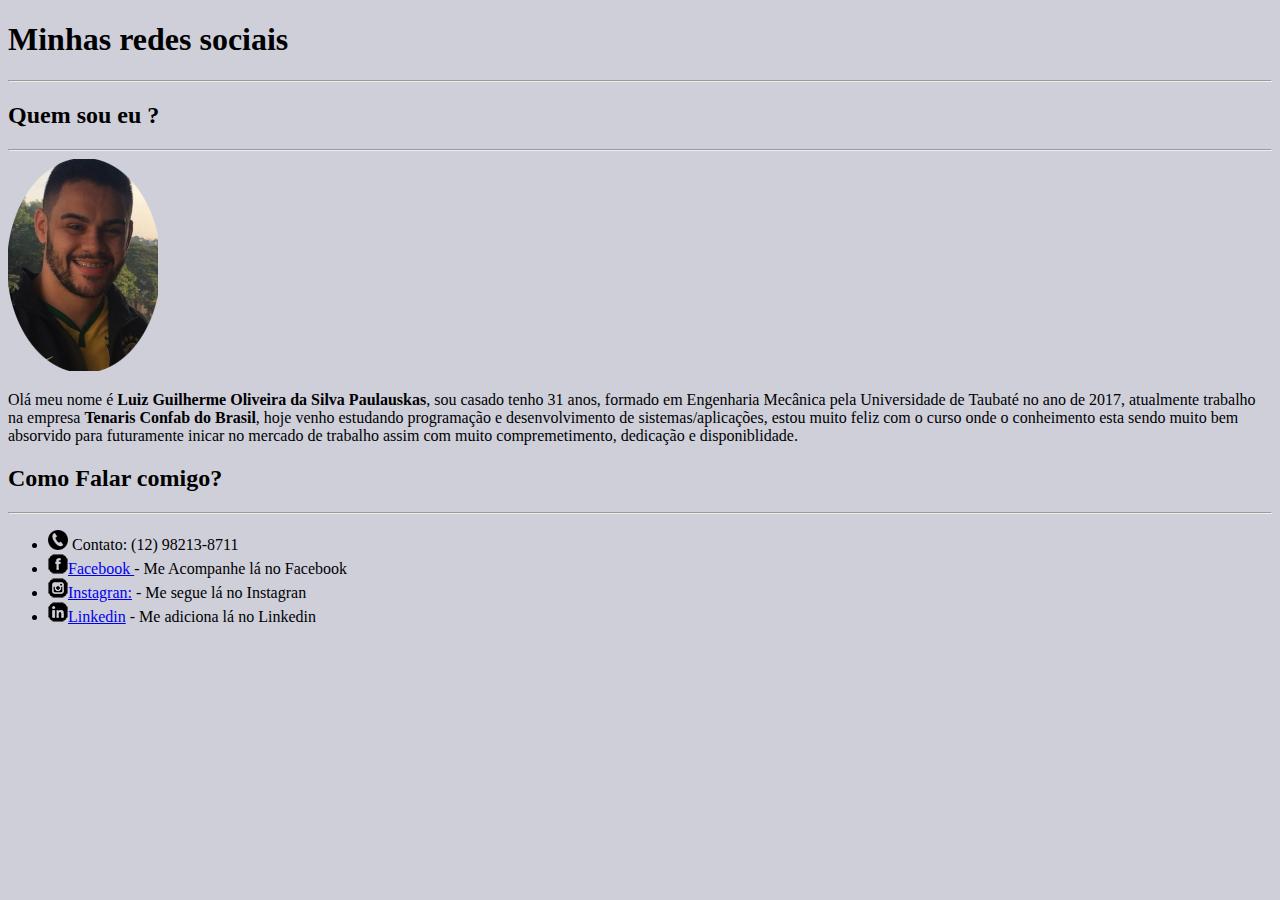
<file: pacote dowload/desafio cap 10/index.html>
<!DOCTYPE html>
<html lang="pt-br">
<head>
    <meta charset="UTF-8">
    <meta http-equiv="X-UA-Compatible" content="IE=edge">
    <meta name="viewport" content="width=device-width, initial-scale=1.0">
    <title>Site Oficial-Luiz Guilherme</title>
    <link rel="shortcut icon" href="faviconoficiaal.ico" type="image/x-icon">
    <style>
        body{
            background-color: rgb(207, 207, 218);
        }
    </style>
</head>
<body>
    <h1>Minhas redes sociais</h1>
    <hr>
    <h2>Quem sou eu ?</h2>
    <hr>
    <img src="Sem título.png" alt="Lui Guilherme">
    <p>Olá meu nome é <strong>Luiz Guilherme Oliveira da Silva Paulauskas</strong>, sou casado tenho 31 anos, formado em Engenharia Mecânica pela Universidade de Taubaté no ano de 2017, atualmente trabalho na empresa <strong>Tenaris Confab do Brasil</strong>, hoje venho estudando programação e desenvolvimento de sistemas/aplicações, estou muito feliz com o curso onde o conheimento esta sendo muito bem absorvido para futuramente inicar no mercado de trabalho assim com muito compremetimento, dedicação e disponiblidade.   </p>

    <h2>Como Falar comigo?</h2>
    <hr>
    <ul type="disc"> 
        <li><img src="contato2.png" alt=""> Contato: (12) 98213-8711</li>
        <li><img src="icone-facebook.png" alt=""><a href="https://www.facebook.com/luizguilherme.oliveira.739" target="_blank">Facebook   </a>- Me Acompanhe lá no Facebook </li>
        <li><img src="icone-instagram.png" alt=""><a href="https://www.instagram.com/luiz_gui/" target="_blank">Instagran:</a> - Me segue lá no Instagran</li>
        <li><img src="icone-linkedin.png" alt=""><a href="https://www.linkedin.com/in/luiz-guilherme-oliveira-da-silva-paulauskas-100826186/" target="_blank">Linkedin</a> - Me adiciona lá no Linkedin</li>

    
</body>
</html>
</file>
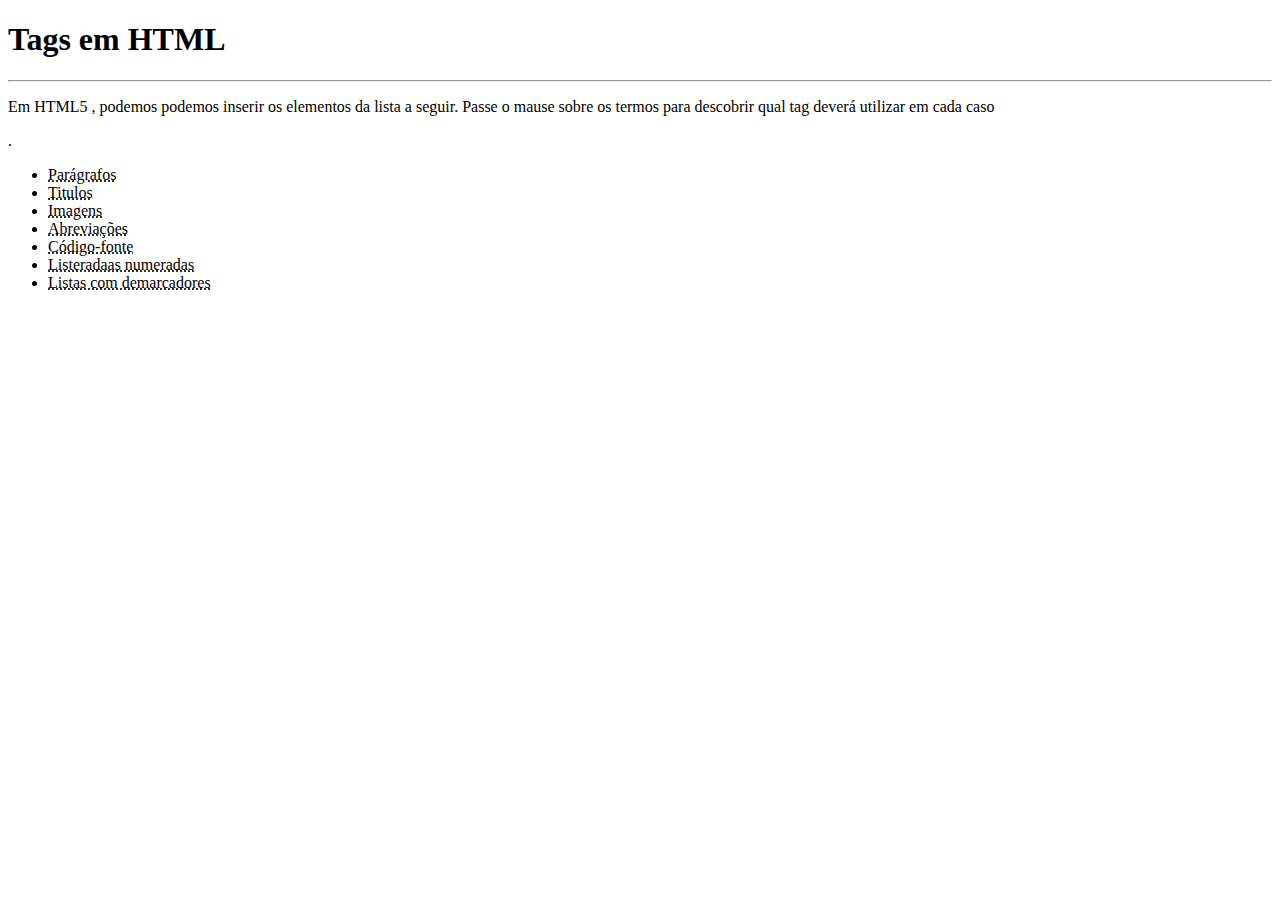
<file: pacote dowload/desafio cap10.6/index.html>
<!DOCTYPE html>
<html lang="pt-br">
<head>
    <meta charset="UTF-8">
    <meta http-equiv="X-UA-Compatible" content="IE=edge">
    <meta name="viewport" content="width=device-width, initial-scale=1.0">
    <title>Site Oficial-Luiz Guilherme</title>
    <link rel="shortcut icon" href="faviconoficiaal.ico" type="image/x-icon">
</head>
<body>
    <h1>Tags em HTML</h1>
    <hr>
    <p>Em HTML5 , podemos podemos inserir os elementos da lista a seguir. Passe o mause sobre os termos para descobrir qual tag deverá utilizar em cada caso</p>.

    <ul type="disc"> 
        <li> <abbr title="<p></p>">Parágrafos</abbr></li>
        <li><abbr title="<h1>.....<h6>">Titulos </abbr></li>
        <li><abbr title="<img></img>">Imagens</abbr></li>
        <li><abbr title="abbr">Abreviações</abbr></li>
        <li><abbr title="<code></code>">Código-fonte</abbr></li>
        <li><abbr title="<ol></ol> e <li></Li>">Listeradaas numeradas</abbr></li>
        <li><abbr title="<u></ul> e e<li></li>">Listas com demarcadores</abbr></li>

</body>
</html>
</file>
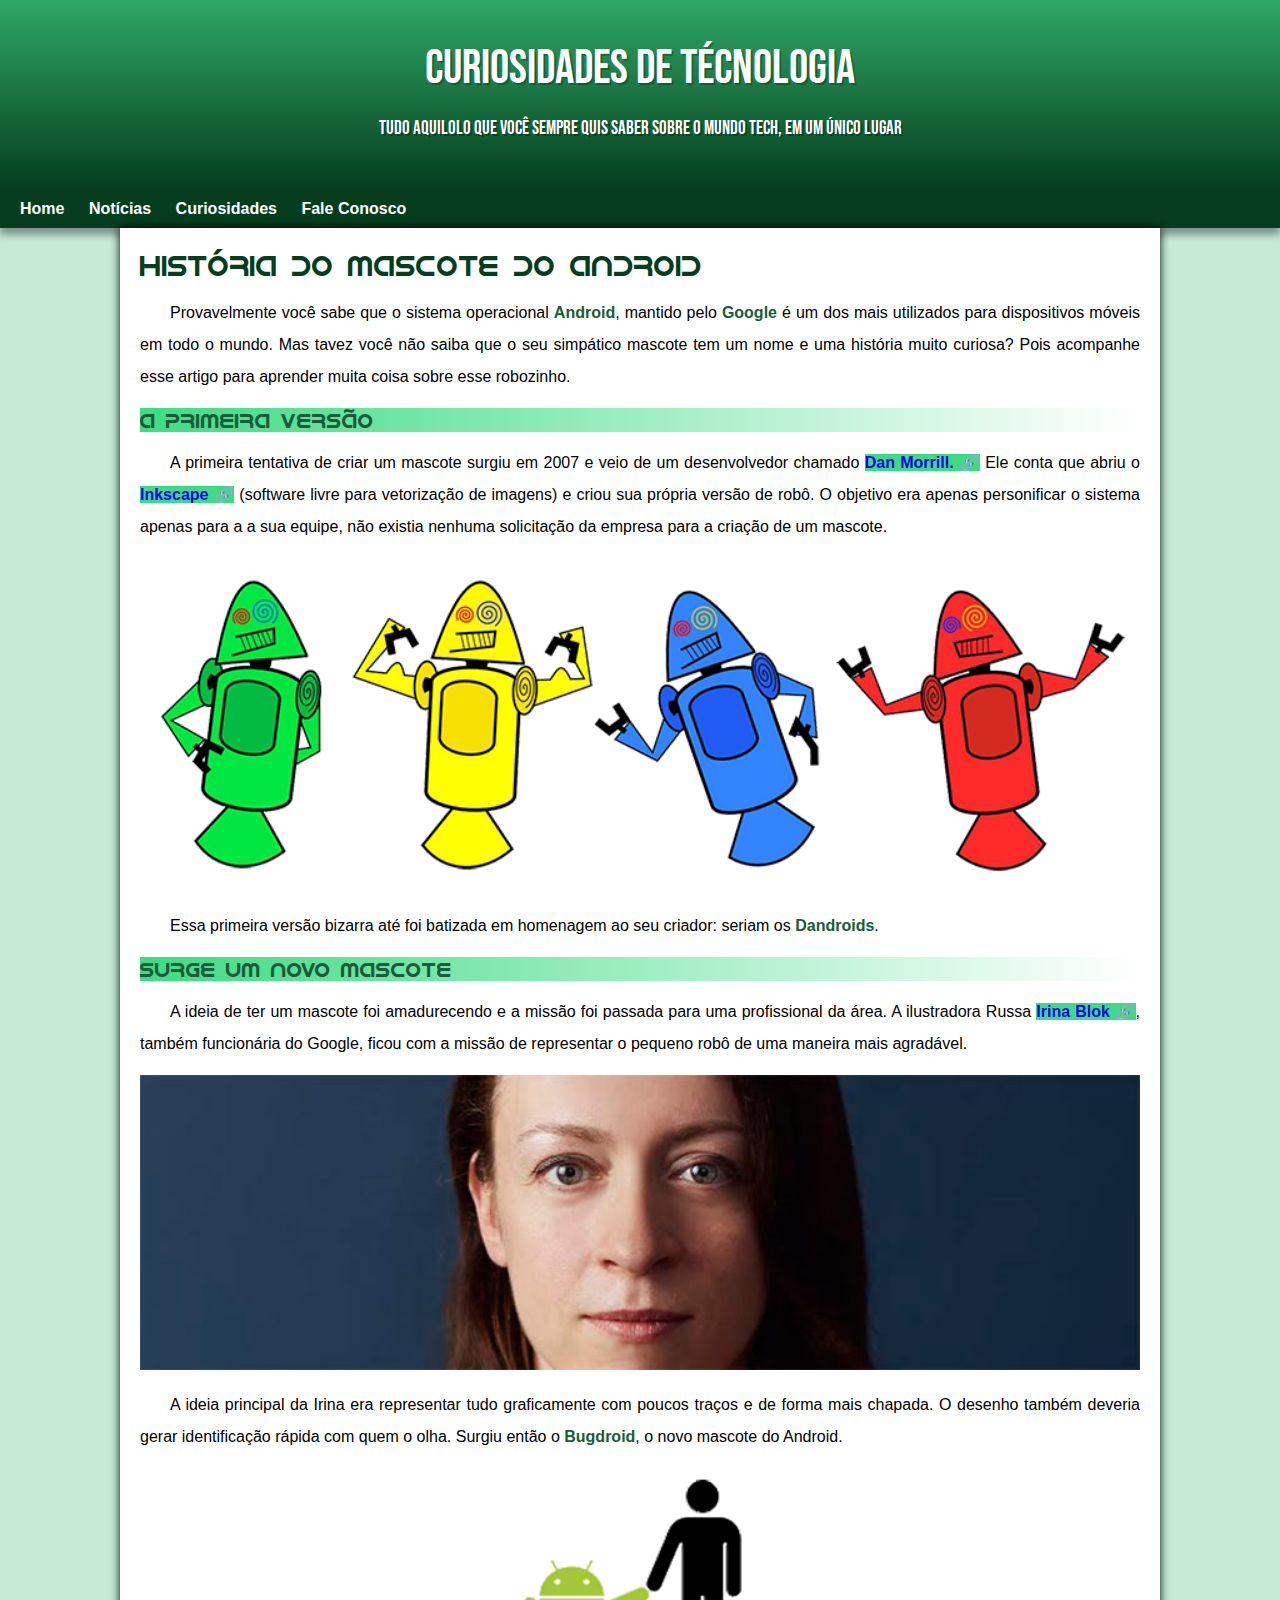
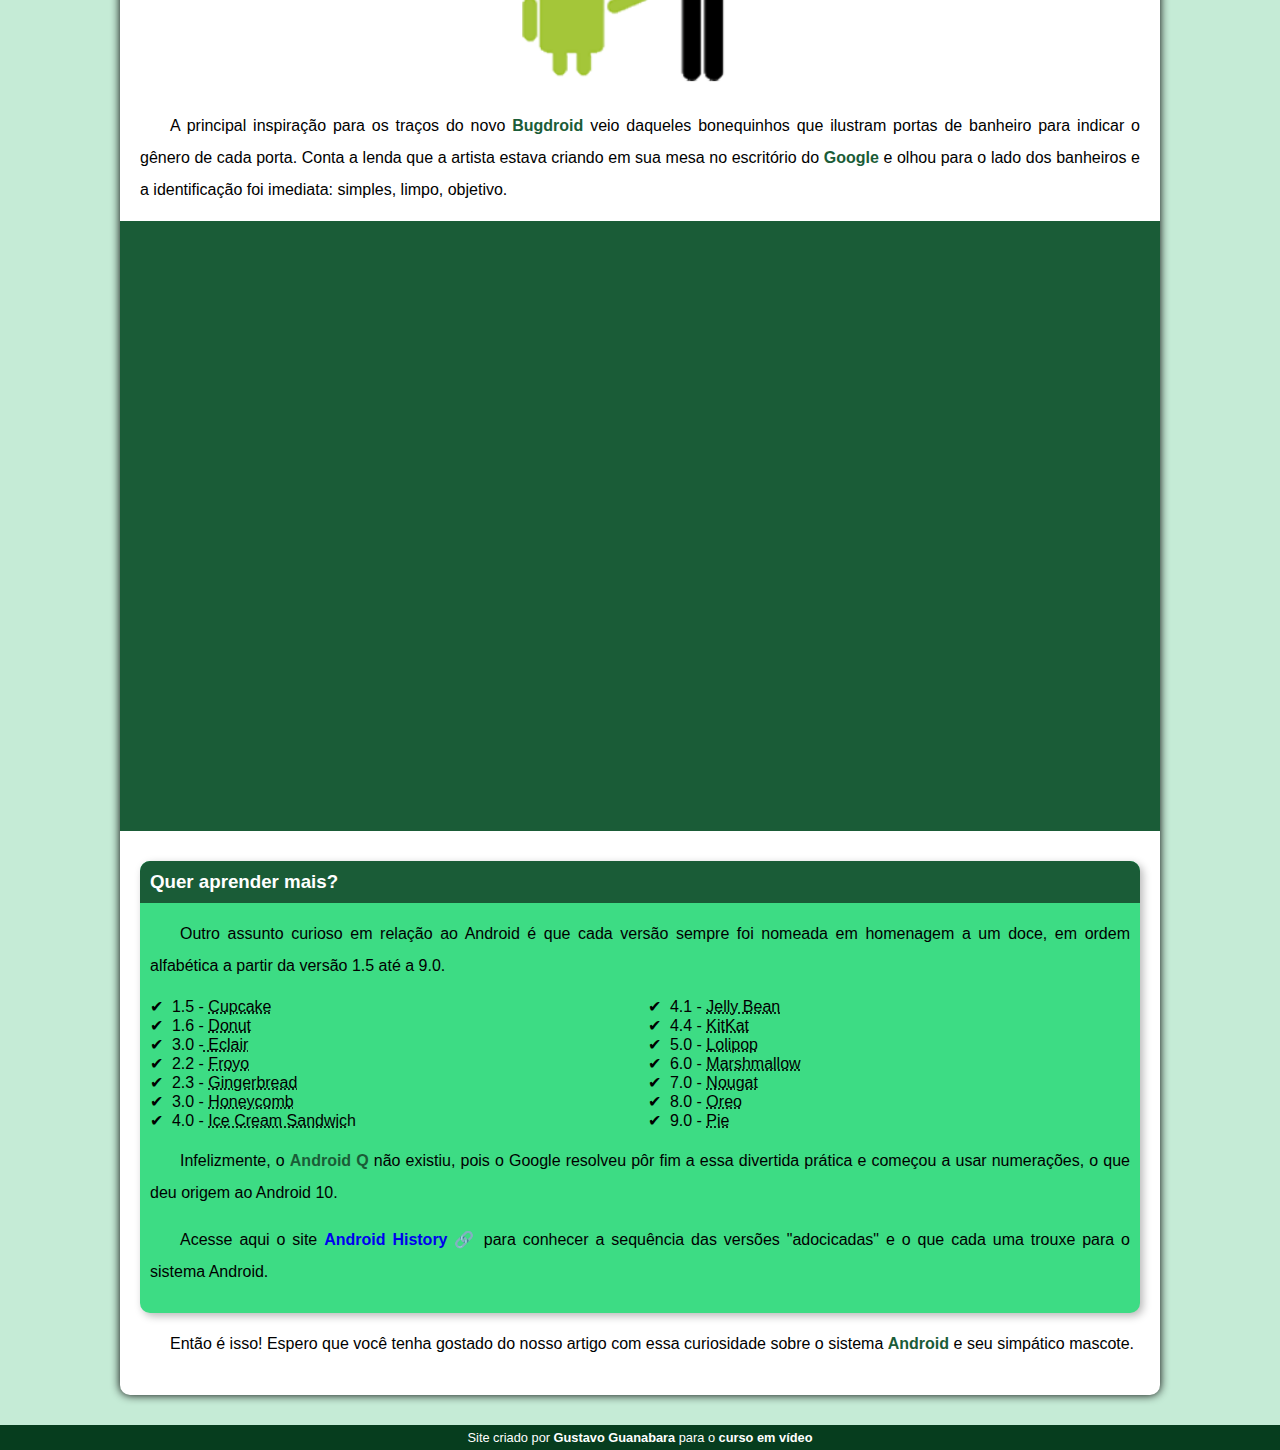
<file: pacote dowload/desafio11/android.html>
<!DOCTYPE html>
<html lang="pt-br">
<head>
    <meta charset="UTF-8">
    <meta http-equiv="X-UA-Compatible" content="IE=edge">
    <meta name="viewport" content="width=device-width, initial-scale=1.0">
    <title>Como surgio o mascote do Android?</title>
    <link rel="shortcut icon" href="imagens/favicon.ico" type="image/x-icon">
    <link rel="stylesheet" href="estilo/style.css">
</head>
<body>
    <header>
        <h1>Curiosidades de Técnologia</h1>
        <p>Tudo aquilolo que você sempre quis saber sobre o mundo Tech, em um único lugar</p>
    </header>
    <nav>
        <a href="#">Home</a>
        <a href="#">Notícias</a>
        <a href="#">Curiosidades</a>
        <a href="#">Fale Conosco</a>
    </nav>
    <main>
        <article>
            <h1>História do Mascote do Android</h1>

            <p>Provavelmente você sabe que o sistema operacional <strong>Android</strong>, mantido pelo <strong>Google</strong> é um dos mais utilizados para dispositivos móveis em todo o mundo. Mas tavez você não saiba que o seu simpático mascote tem um nome e uma história muito curiosa? Pois acompanhe esse artigo para aprender muita coisa sobre esse robozinho.</p>

            <h2>A primeira versão</h2>

            <p>A primeira tentativa de criar um mascote surgiu em 2007 e veio de um desenvolvedor chamado <a href="https://ausdroid.net/2013/01/04/dan-morrill-shows-us-the-android-mascots-that-could-have-been/" target="_blank" class="externo">Dan Morrill.</a> Ele conta que abriu o<a href="https://inkscape.org/pt-br/" target="_blank" class="externo"> Inkscape</a> (software livre para vetorização de imagens) e criou sua própria versão de robô. O objetivo era apenas personificar o sistema apenas para a a sua equipe, não existia nenhuma solicitação da empresa para a criação de um mascote.</p>

            <picture>
                <source media="(max-width: 670px)" srcset="imagens/dan-droids-pq.png"><img src="imagens/dan-droids.png" alt="primeiro mascote do Androide"></picture>

            <p>Essa primeira versão bizarra até foi batizada em homenagem ao seu criador: seriam os <strong>Dandroids</strong>.</p>

            <h2>Surge um novo mascote</h2>

            <p>A ideia de ter um mascote foi amadurecendo e a missão foi passada para uma profissional da área. A ilustradora Russa <a href="https://www.irinablok.com/" target="_blank" class="externo">Irina Blok</a>, também funcionária do Google, ficou com a missão de representar o pequeno robô de uma maneira mais agradável.</p>

            <picture>
                <source media="(max-width: 670px)" srcset="imagens/irina-blok-pq.jpg"> <img src="imagens/irina-blok.jpg" alt="Irina Blok, criadora do Bugdroid">
            </picture>

            <p>A ideia principal da Irina era representar tudo graficamente com poucos traços e de forma mais chapada. O desenho também deveria gerar identificação rápida com quem o olha. Surgiu então o <strong>Bugdroid</strong>, o novo mascote do Android.</p>

            <img src="imagens/bugdroid.png" class="pequena" alt="Bugdroid">

            <p>A principal inspiração para os traços do novo <strong>Bugdroid</strong> veio daqueles bonequinhos que ilustram portas de banheiro para indicar o gênero de cada porta. Conta a lenda que a artista estava criando em sua mesa no escritório do <strong>Google</strong> e olhou para o lado dos banheiros e a identificação foi imediata: simples, limpo, objetivo.</p>

            <div class="video">
                <iframe width="560" height="315" src="https://www.youtube.com/embed/l2UDgpLz20M" title="YouTube video player" frameborder="0" allow="accelerometer; autoplay; clipboard-write; encrypted-media; gyroscope; picture-in-picture" allowfullscreen></iframe></div>
            
             <aside>
                 <h3>Quer aprender mais?</h3> 
                 
                             <p>Outro assunto curioso em relação ao Android é que cada versão sempre foi nomeada em homenagem a um doce, em ordem alfabética a partir da versão 1.5 até a 9.0.</p>
                 
                             <ul>
                                 <li>1.5 - <abbr title="Bolo de Copo">Cupcake</abbr></li>
                                 <li>1.6 - <abbr title="Rosquinha">Donut</abbr></li>
                                 <li>3.0 -<abbr title="Bomba"> Eclair</abbr></li>
                                 <li>2.2 - <abbr title="Iogurt Congelado">Froyo</abbr></li>
                                 <li>2.3 - <abbr title="Biscoito de Gengibre">Gingerbread</abbr></li>
                                 <li>3.0 - <abbr title="Favo de Mel">Honeycomb</abbr></li>
                                 <li>4.0 - <abbr title="Sanduíche de Sorvete">Ice Cream Sandwic</abbr>h</li>
                                 <li>4.1 - <abbr title="Jujuba">Jelly Bean</abbr></li>
                                 <li>4.4 - <abbr title="KitKat">KitKat</abbr></li>
                                 <li>5.0 - <abbr title="Pirulito">Lolipop</abbr></li>
                                 <li>6.0 - <abbr title="Marshmallow">Marshmallow</abbr></li>
                                 <li>7.0 - <abbr title="Torrone">Nougat</abbr></li>
                                 <li>8.0 - <abbr title="Oreo">Oreo</abbr></li>
                                 <li>9.0 - <abbr title="Torta">Pie</abbr></li>
                             </ul>
                 
                             <p>Infelizmente, o <strong>Android Q</strong> não existiu, pois o Google resolveu pôr fim a essa divertida prática e começou a usar numerações, o que deu origem ao Android 10.</p>
                             <p>Acesse aqui o site <a href="https://www.android.com/intl/en_uk/history/#/donut" target="_blank" class="externo">Android History</a> para conhecer a sequência das versões "adocicadas" e o que cada uma trouxe para o sistema Android.</p>
             </aside>
            

            <p>Então é isso! Espero que você tenha gostado do nosso artigo com essa curiosidade sobre o sistema <strong>Android</strong> e seu simpático mascote.</p>
        </article>
    </main>
    <footer>
        <p>Site criado por <a href="https://gustavoguanabara.github.io/" target="_blank">Gustavo Guanabara</a> para o <a href="https://www.youtube.com/c/CursoemV%C3%ADdeo" target="_bla" >curso em vídeo</a></p>
    </footer>

</body>
</html>
</file>
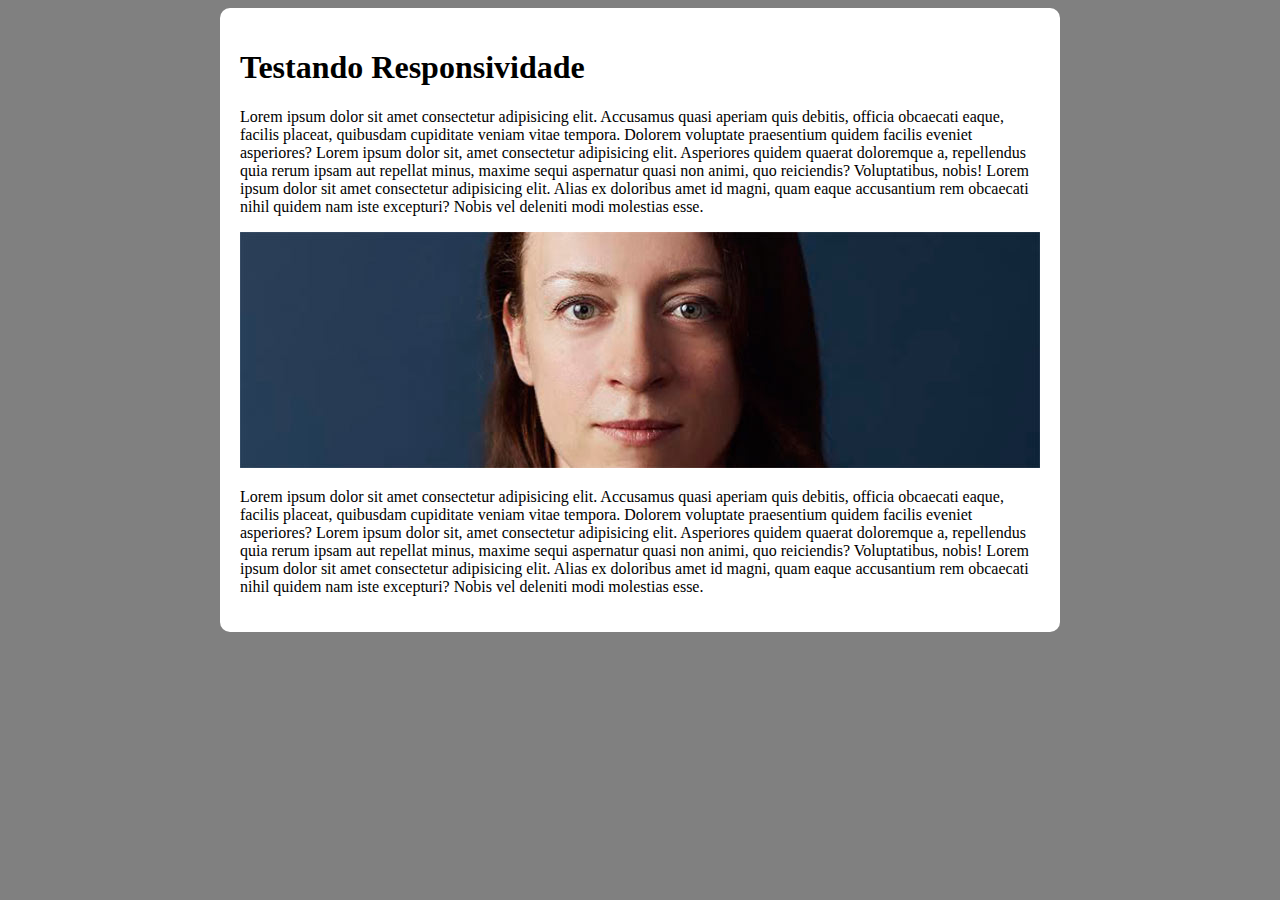
<file: pacote dowload/desafio11/responsividade.html>
<!DOCTYPE html>
<html lang="pt-br">
<head>
    <meta charset="UTF-8">
    <meta http-equiv="X-UA-Compatible" content="IE=edge">
    <meta name="viewport" content="width=device-width, initial-scale=1.0">
    <title>Teste de Responsividade</title>
    <style>
        body{
            background-color: gray;
        }
        main{
            background-color: white;
            padding: 20px;
            border-radius: 10px;

            min-width: 280px;
            max-width: 800px;
            margin: auto;
        }

        img{
            width: 100%;
        }
    </style>
</head>
<body>
    <main>
        <h1>Testando Responsividade</h1>
        <p>Lorem ipsum dolor sit amet consectetur adipisicing elit. Accusamus quasi aperiam quis debitis, officia obcaecati eaque, facilis placeat, quibusdam cupiditate veniam vitae tempora. Dolorem voluptate praesentium quidem facilis eveniet asperiores? Lorem ipsum dolor sit, amet consectetur adipisicing elit. Asperiores quidem quaerat doloremque a, repellendus quia rerum ipsam aut repellat minus, maxime sequi aspernatur quasi non animi, quo reiciendis? Voluptatibus, nobis! Lorem ipsum dolor sit amet consectetur adipisicing elit. Alias ex doloribus amet id magni, quam eaque accusantium rem obcaecati nihil quidem nam iste excepturi? Nobis vel deleniti modi molestias esse. </p>
        <picture>
            <source media="(max-width:600px") srcset="imagens/irina-blok-pq.jpg">
            <img src="imagens/irina-blok.jpg" alt="Irina block"></picture>
        <p>Lorem ipsum dolor sit amet consectetur adipisicing elit. Accusamus quasi aperiam quis debitis, officia obcaecati eaque, facilis placeat, quibusdam cupiditate veniam vitae tempora. Dolorem voluptate praesentium quidem facilis eveniet asperiores? Lorem ipsum dolor sit, amet consectetur adipisicing elit. Asperiores quidem quaerat doloremque a, repellendus quia rerum ipsam aut repellat minus, maxime sequi aspernatur quasi non animi, quo reiciendis? Voluptatibus, nobis! Lorem ipsum dolor sit amet consectetur adipisicing elit. Alias ex doloribus amet id magni, quam eaque accusantium rem obcaecati nihil quidem nam iste excepturi? Nobis vel deleniti modi molestias esse. </p>
    </main>
</body>
</html>
</file>
<file: pacote dowload/desafio11/estilo/style.css>
@charset "UTF-8";
@import url('https://fonts.googleapis.com/css2?family=Bebas+Neue&display=swap');
@font-face {
    font-family: 'Android';
    src: url('../fontes/idroid.otf') format('opentype');
    }

:root{
    --cor0: #c5ebd6;
    --cor1: #3ddc84;
    --cor2: #83e1ad;
    --cor3: #2fa866;
    --cor4: #1a5c37;
    --cor5: #063d1e;
    --font-padrao: Arial, Verdana, Helvetica, sans-serif;
    --font-destaque: 'Bebas Neue', cursive;
    --fonte-andoid:'Android', cursive;
    }
    *{
    margin: 0px;
    padding: 0px;
    
    }

body{
    background-color:var(--cor0);
    font-family: var(--font-padrao);
    }
    a.externo::after{
        content: "\00A0\1F517";
    }
    main p{
        margin: 15px 0px ;
        text-align: justify;
    }
    header{
        background-image: linear-gradient(to bottom, var(--cor3), var(--cor5));
        background-color: var(--cor4);
        min-height: 150px;
        text-align: center;
        padding-top: 40px;

    }
    nav{
        background-color: var(--cor5); 
        padding: 10px;
        box-shadow: 0px 7px 7px rgba(0, 0, 0, 0.363);
        }
        nav > a {
            color: white;
            padding: 10px;
            text-decoration: none;
            font-weight: bold;
            border-radius: 5px;
            transition-duration: 0.5s;
        }
        nav > a:hover{
            background-color: var(--cor3);
            color: var(--cor5);
        }
    header > h1{
    color:white ;
    font-family: var(--font-destaque);
    font-size: 3em;
    font-weight: normal;
    margin-bottom: 20px;
    text-shadow: 2px 2px 0px rgba(0, 0, 0, 0.267);

    

    }
    header>p{
        color: white;
        font-family: var(--font-destaque);
        font-size: 1.2em;
        margin: auto;
        max-width: 600px;
        padding-right: 10px;
        padding-left: 10px;
        text-shadow: 2px 2px 0px rgba(0, 0, 0, 0.301);
        margin-bottom: 30px;


    }
    nav{
        background-color: var(--cor5);
        color: var(--cor1);
    }
    main{
        min-width: 300px;
        max-width: 1000px;
        margin: auto;
        margin-bottom: 30px;
        padding: 20px;
        background-color: white;
        box-shadow: 0px 0px 10px black;
        border-bottom-left-radius: 10px;
        border-bottom-right-radius: 10px;

    }
    main h1{
        color: var(--cor5);
        font-family: var(--fonte-andoid);
        font-weight: normal;
        font-size: 1.8em;

    }

    main h2{
        font-family:var(--fonte-andoid);
        color: var(--cor4);
        font-size: 1.3em;
        background-image: linear-gradient(to right, var(--cor1), transparent);
        font-weight: normal;

    }

main p{
    margin: 15px 0px ;
    text-align: justify;
    text-indent: 30px;
    line-height: 2em;

}
main strong{
    color: var(--cor4);
    font-weight: bolder;
    
}
main a {
    text-decoration: none;
    font-weight: bold;
    background-color: var(--cor1);
    padding: 2p 6px;
    }
    main a:hover{
        text-decoration: underline;
        color: var(--cor4);
    }
    main img{
        width: 100%;
    }
    main img.pequena{
        max-width: 350px;
        display: block;
        margin: auto;
    }

    div.video{
        background-color: var(--cor4);
        margin: 30px;
        margin: 0px -20px 30px -20px;
        padding: 20px;
        padding-bottom: 59%;
        position: relative;
    }

    div.video > iframe{
        position: absolute;
        top: 5%;
        left: 5%;
        width: 90%;
        height: 90%;



    }

    aside{
        background-color: var(--cor1);
        padding: 10px;
        border-radius: 10px;
        box-shadow: 3px 3px 8px rgba(0, 0, 0, 0.281);
        }
        aside > h3{
            background-color: var(--cor4);
            color: white;
            padding: 10px;
            margin: -10px -10px 0px -10px;
            border-radius: 10px 10px 0px 0px;

        }
        aside > ul {
                list-style-type: "\2714\00A0\00A0";
                list-style-position: inside;
                columns: 2;
            }
    footer{
        background-color: var(--cor5);
        color: white;
        text-align: center;
        font-size: 0.8em;
        padding: 5px;

    }
    footer  a {
        color: white;
        font-weight: bolder;
        text-decoration: none;
    }

    footer a:hover{
        text-decoration: underline;
        color: var(--cor1);
    }
</file>
